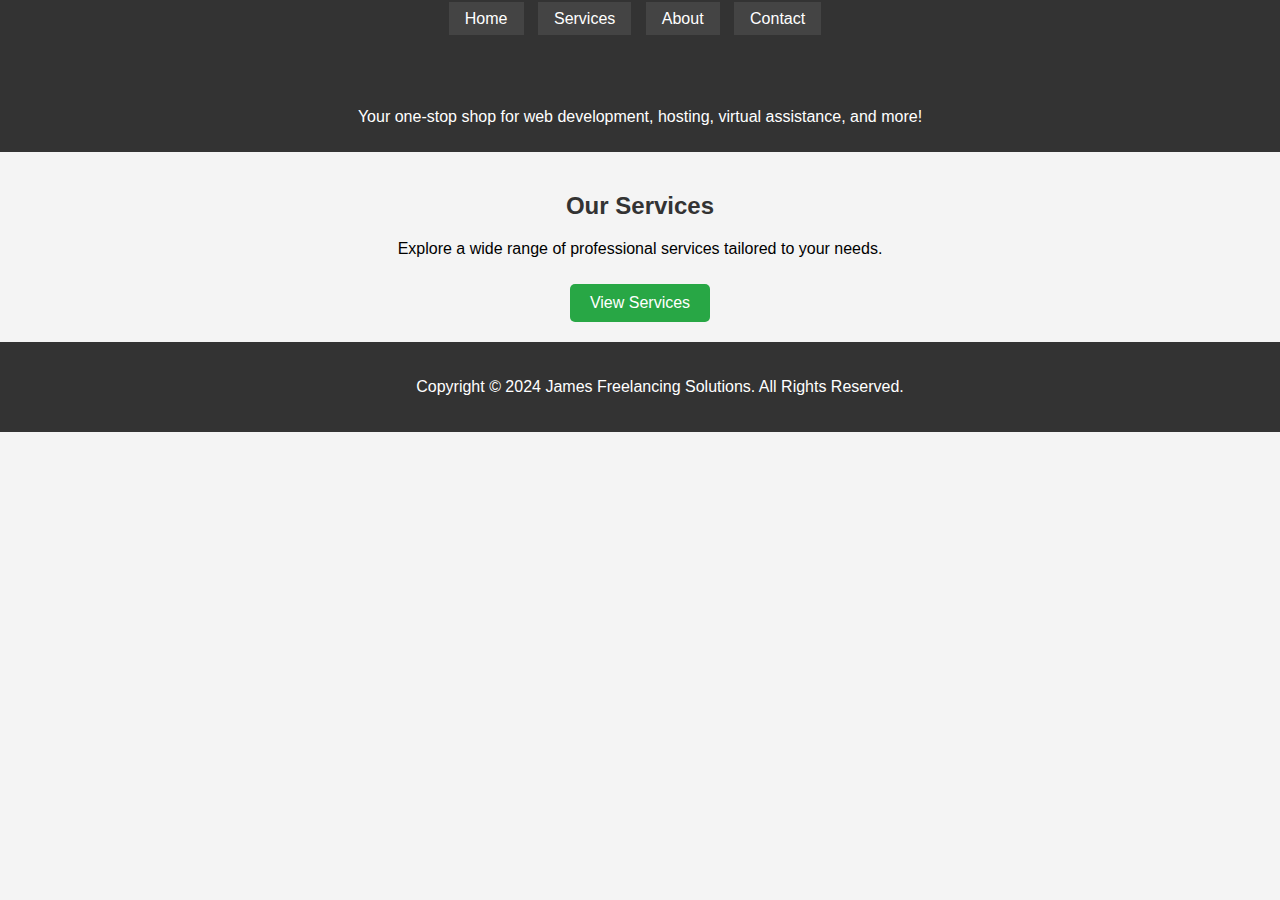
<file: index.html>
<!DOCTYPE html>
<html lang="en">

<head>
    <meta charset="UTF-8">
    <meta name="viewport" content="width=device-width, initial-scale=1.0">
    <title>James Freelancing Solutions</title>
    <link rel="stylesheet" href="global.css">
    <link rel="stylesheet" href="mobile.css" media="only screen and (max-width: 768px)">
</head>

<body>
    <header>
        <nav>
            <ul>
                <li><a href="index.html">Home</a></li>
                <li><a href="services.html">Services</a></li>
                <li><a href="about.html">About</a></li>
                <li><a href="contact.html">Contact</a></li>
            </ul>
        </nav>
        <h1>Welcome to James Freelancing Solutions</h1>
        <p>Your one-stop shop for web development, hosting, virtual assistance, and more!</p>
    </header>

    <section>
        <h2>Our Services</h2>
        <p>Explore a wide range of professional services tailored to your needs.</p>
        <a href="services.html" class="btn">View Services</a>
    </section>

    <footer>
        <p>Copyright &copy; 2024 James Freelancing Solutions. All Rights Reserved.</p>
    </footer>
</body>

</html>
</file>
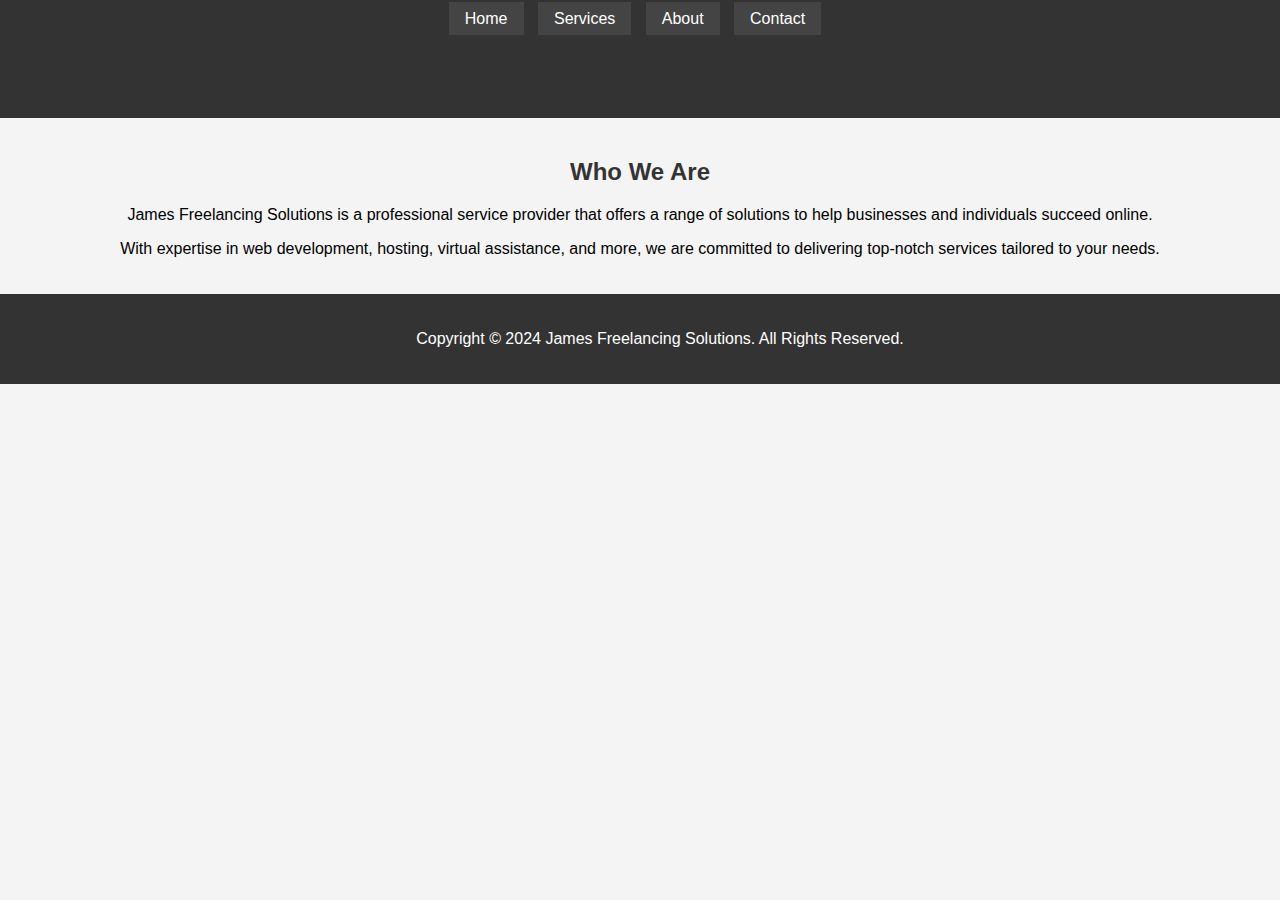
<file: about.html>
<!DOCTYPE html>
<html lang="en">

<head>
    <meta charset="UTF-8">
    <meta name="viewport" content="width=device-width, initial-scale=1.0">
    <title>About Us - James Freelancing Solutions</title>
    <link rel="stylesheet" href="global.css">
    <link rel="stylesheet" href="mobile.css" media="only screen and (max-width: 768px)">
</head>

<body>
    <header>
        <nav>
            <ul>
                <li><a href="index.html">Home</a></li>
                <li><a href="services.html">Services</a></li>
                <li><a href="about.html">About</a></li>
                <li><a href="contact.html">Contact</a></li>
            </ul>
        </nav>
        <h1>About Us</h1>
    </header>

    <section>
        <h2>Who We Are</h2>
        <p>James Freelancing Solutions is a professional service provider that offers a range of solutions to help
            businesses and individuals succeed online.</p>
        <p>With expertise in web development, hosting, virtual assistance, and more, we are committed to delivering
            top-notch services tailored to your needs.</p>
    </section>

    <footer>
        <p>Copyright &copy; 2024 James Freelancing Solutions. All Rights Reserved.</p>
    </footer>
</body>

</html>
</file>
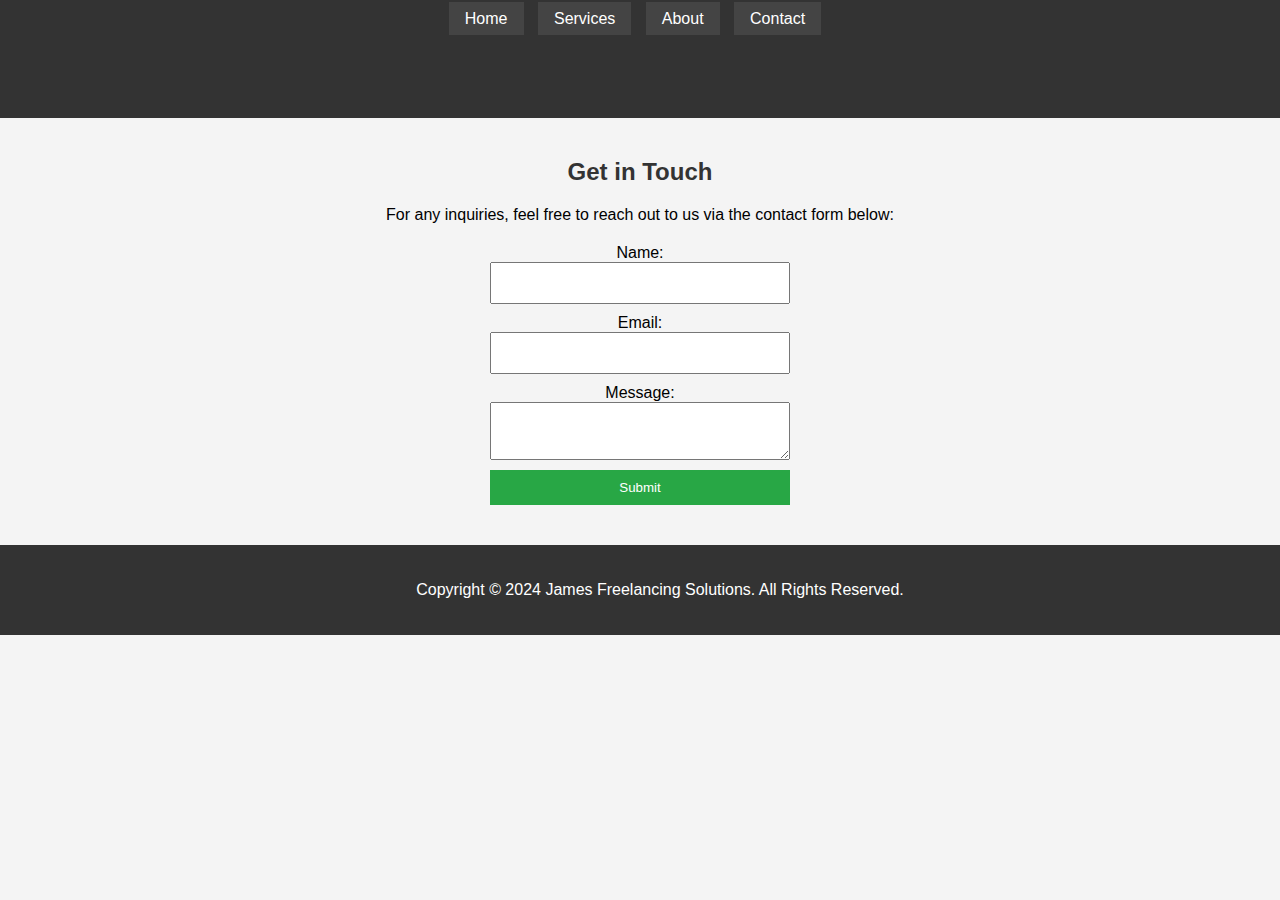
<file: contact.html>
<!DOCTYPE html>
<html lang="en">

<head>
    <meta charset="UTF-8">
    <meta name="viewport" content="width=device-width, initial-scale=1.0">
    <title>Contact Us - James Freelancing Solutions</title>
    <link rel="stylesheet" href="global.css">
    <link rel="stylesheet" href="mobile.css" media="only screen and (max-width: 768px)">
</head>

<body>
    <header>
        <nav>
            <ul>
                <li><a href="index.html">Home</a></li>
                <li><a href="services.html">Services</a></li>
                <li><a href="about.html">About</a></li>
                <li><a href="contact.html">Contact</a></li>
            </ul>
        </nav>
        <h1>Contact Us</h1>
    </header>

    <section>
        <h2>Get in Touch</h2>
        <p>For any inquiries, feel free to reach out to us via the contact form below:</p>

        <form action="https://formspree.io/f/mldeerno" method="POST">
            <label for="name">Name:</label>
            <input type="text" id="name" name="name" required>
        
            <label for="email">Email:</label>
            <input type="email" id="email" name="email" required>

            <label for="message">Message:</label>
            <textarea id="message" name="message" required></textarea>

            <button type="submit">Submit</button>
        </form>

    </section>

    <footer>
        <p>Copyright &copy; 2024 James Freelancing Solutions. All Rights Reserved.</p>
    </footer>
</body>

</html>
</file>
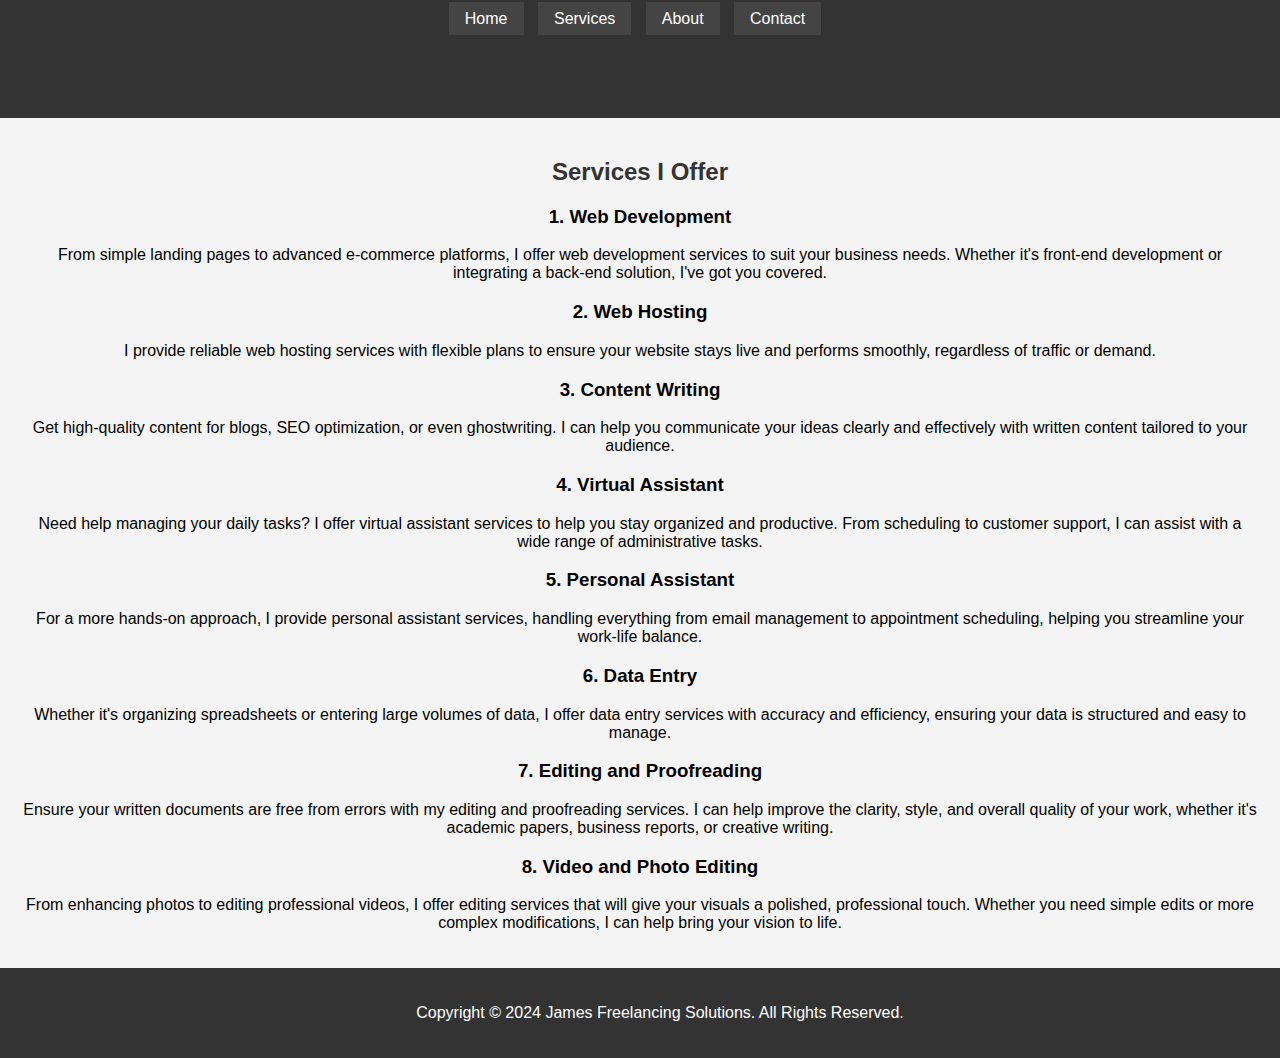
<file: services.html>
<!DOCTYPE html>
<html lang="en">

<head>
    <meta charset="UTF-8">
    <meta name="viewport" content="width=device-width, initial-scale=1.0">
    <title>Our Services - James Freelancing Solutions</title>
    <link rel="stylesheet" href="global.css">
    <link rel="stylesheet" href="mobile.css" media="only screen and (max-width: 768px)">
</head>

<body>
    <header>
        <nav>
            <ul>
                <li><a href="index.html">Home</a></li>
                <li><a href="services.html">Services</a></li>
                <li><a href="about.html">About</a></li>
                <li><a href="contact.html">Contact</a></li>
            </ul>
        </nav>
        <h1>Our Services</h1>
    </header>

    <section>
        <h2>Services I Offer</h2>

        <h3>1. Web Development</h3>
        <p>From simple landing pages to advanced e-commerce platforms, I offer web development services to suit your
            business needs. Whether it's front-end development or integrating a back-end solution, I've got you covered.
        </p>

        <h3>2. Web Hosting</h3>
        <p>I provide reliable web hosting services with flexible plans to ensure your website stays live and performs
            smoothly, regardless of traffic or demand.</p>

        <h3>3. Content Writing</h3>
        <p>Get high-quality content for blogs, SEO optimization, or even ghostwriting. I can help you communicate your
            ideas clearly and effectively with written content tailored to your audience.</p>

        <h3>4. Virtual Assistant</h3>
        <p>Need help managing your daily tasks? I offer virtual assistant services to help you stay organized and
            productive. From scheduling to customer support, I can assist with a wide range of administrative tasks.</p>

        <h3>5. Personal Assistant</h3>
        <p>For a more hands-on approach, I provide personal assistant services, handling everything from email
            management to appointment scheduling, helping you streamline your work-life balance.</p>

        <h3>6. Data Entry</h3>
        <p>Whether it's organizing spreadsheets or entering large volumes of data, I offer data entry services with
            accuracy and efficiency, ensuring your data is structured and easy to manage.</p>

        <h3>7. Editing and Proofreading</h3>
        <p>Ensure your written documents are free from errors with my editing and proofreading services. I can help
            improve the clarity, style, and overall quality of your work, whether it's academic papers, business
            reports, or creative writing.</p>

        <h3>8. Video and Photo Editing</h3>
        <p>From enhancing photos to editing professional videos, I offer editing services that will give your visuals a
            polished, professional touch. Whether you need simple edits or more complex modifications, I can help bring
            your vision to life.</p>
    </section>

    <footer>
        <p>Copyright &copy; 2024 James Freelancing Solutions. All Rights Reserved.</p>
    </footer>
</body>

</html>
</file>
<file: global.css>
/* General Styles */
body {
    font-family: Arial, sans-serif;
    margin: 0;
    padding: 0;
    box-sizing: border-box;
    background-color: #f4f4f4;
}

header {
    background-color: #333;
    color: #fff;
    padding: 10px 0;
    text-align: center;
}

nav ul {
    list-style-type: none;
    margin: 0;
    padding: 0;
}

nav ul li {
    display: inline;
    margin-right: 10px;
}

nav ul li a {
    color: white;
    text-decoration: none;
    padding: 8px 16px;
    background-color: #444;
}

nav ul li a:hover {
    background-color: #555;
}

h1,
h2 {
    color: #333;
}

section {
    padding: 20px;
    text-align: center;
}

footer {
    text-align: center;
    padding: 20px;
    background-color: #333;
    color: white;
    position: relative;
    bottom: 0;
    width: 100%;
}

.btn {
    display: inline-block;
    padding: 10px 20px;
    background-color: #28a745;
    color: white;
    text-decoration: none;
    border-radius: 5px;
    margin-top: 10px;
}

.btn:hover {
    background-color: #218838;
}

form {
    margin: 20px auto;
    width: 300px;
    display: flex;
    flex-direction: column;
}

form input,
form textarea {
    margin-bottom: 10px;
    padding: 10px;
    font-size: 16px;
}

form button {
    padding: 10px;
    background-color: #28a745;
    color: white;
    border: none;
    cursor: pointer;
}

form button:hover {
    background-color: #218838;
}
</file>
<file: mobile.css>
/* General mobile styles */
@media only screen and (max-width: 768px) {
    body {
        font-size: 16px;
        padding: 10px;
    }

    header {
        padding: 10px 0;
        text-align: left;
    }

    nav ul {
        display: flex;
        flex-direction: column;
        padding: 0;
    }

    nav ul li {
        margin: 5px 0;
        display: block;
    }

    nav ul li a {
        display: block;
        padding: 10px;
        background-color: #444;
        color: white;
        text-align: center;
    }

    nav ul li a:hover {
        background-color: #555;
    }

    h1,
    h2,
    h3 {
        font-size: 1.5rem;
    }

    section {
        padding: 15px;
        text-align: left;
    }

    .btn {
        width: 100%;
        text-align: center;
        padding: 15px 0;
        font-size: 1.2rem;
    }

    form {
        width: 100%;
    }

    form input,
    form textarea {
        font-size: 1rem;
        padding: 12px;
        width: 100%;
    }

    form button {
        font-size: 1rem;
        padding: 15px;
    }

    footer {
        padding: 15px 0;
        font-size: 14px;
    }
}
</file>
